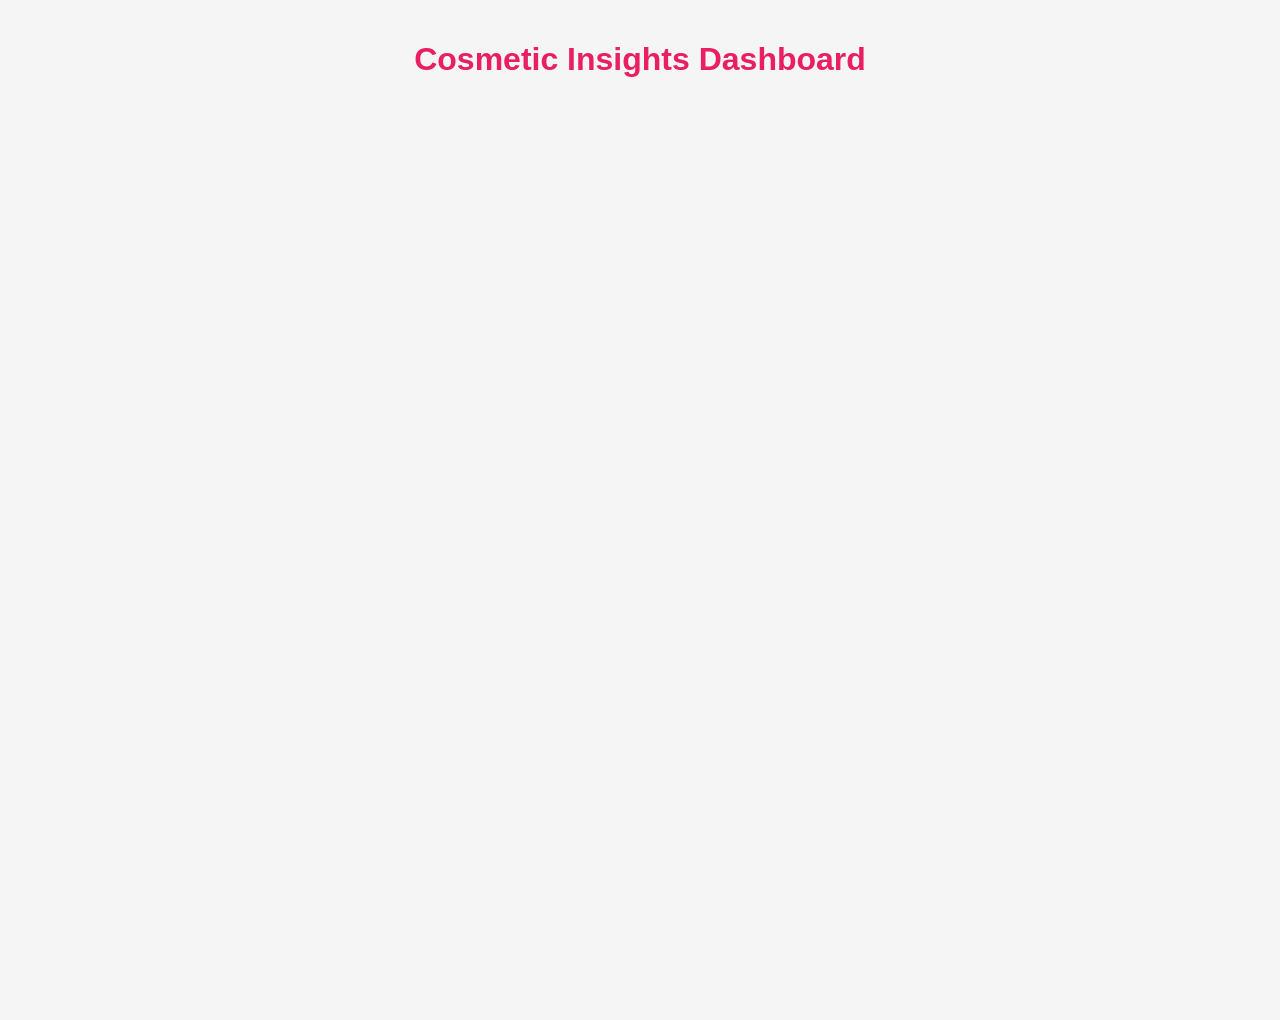
<file: src/dashboard.html>
<!DOCTYPE html>
<html>
<head>
    <title>Dashboard</title>
    <style>
        body{
            margin:0;
            font-family:Arial,sans-serif;
            background:#f5f5f5;
        }

        h1{
            text-align:center;
            padding:20px;
            color:#e91e63;
        }

        .dashboard{
            width:95%;
            margin:auto;
            height:900px;
        }

        iframe{
            width:100%;
            height:100%;
            border:none;
            border-radius:10px;
        }
    </style>
</head>

<body>

<h1>Cosmetic Insights Dashboard</h1>

<div class="dashboard">

<div class='tableauPlaceholder' id='viz1783439355822' style='position: relative'><noscript><a href='#'><img alt=' ' src='https:&#47;&#47;public.tableau.com&#47;static&#47;images&#47;Da&#47;Dashboard_17834383858790&#47;Dashboard1&#47;1_rss.png' style='border: none' /></a></noscript><object class='tableauViz'  style='display:none;'><param name='host_url' value='https%3A%2F%2Fpublic.tableau.com%2F' /> <param name='embed_code_version' value='3' /> <param name='site_root' value='' /><param name='name' value='Dashboard_17834383858790&#47;Dashboard1' /><param name='tabs' value='yes' /><param name='toolbar' value='yes' /><param name='static_image' value='https:&#47;&#47;public.tableau.com&#47;static&#47;images&#47;Da&#47;Dashboard_17834383858790&#47;Dashboard1&#47;1.png' /> <param name='animate_transition' value='yes' /><param name='display_static_image' value='yes' /><param name='display_spinner' value='yes' /><param name='display_overlay' value='yes' /><param name='display_count' value='yes' /><param name='language' value='en-US' /></object></div>                <script type='text/javascript'>                    var divElement = document.getElementById('viz1783439355822');                    var vizElement = divElement.getElementsByTagName('object')[0];                    if ( divElement.offsetWidth > 800 ) { vizElement.style.minWidth='1016px';vizElement.style.maxWidth='100%';vizElement.style.minHeight='1014px';vizElement.style.maxHeight=(divElement.offsetWidth*0.75)+'px';} else if ( divElement.offsetWidth > 500 ) { vizElement.style.minWidth='1016px';vizElement.style.maxWidth='100%';vizElement.style.minHeight='1014px';vizElement.style.maxHeight=(divElement.offsetWidth*0.75)+'px';} else { vizElement.style.minWidth='1016px';vizElement.style.maxWidth='100%';vizElement.style.minHeight='2750px';vizElement.style.maxHeight=(divElement.offsetWidth*1.77)+'px';}                     var scriptElement = document.createElement('script');                    scriptElement.src = 'https://public.tableau.com/javascripts/api/viz_v1.js';                    vizElement.parentNode.insertBefore(scriptElement, vizElement);                </script>
</div>

</body>
</html>
</file>
